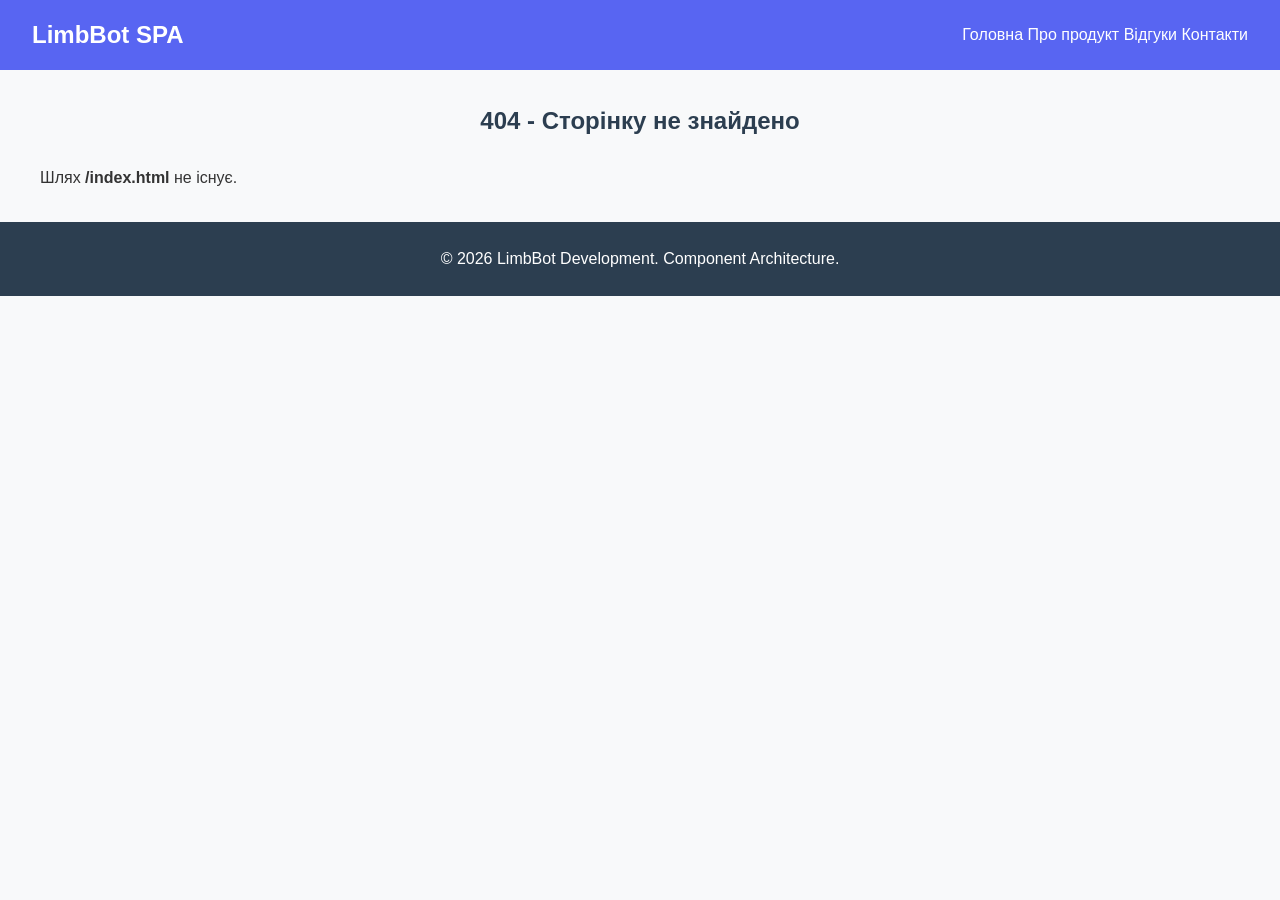
<file: index.html>
<!DOCTYPE html>
<html lang="uk">
<head>
    <meta charset="UTF-8">
    <title>LimbBot SPA</title>
    <link rel="stylesheet" href="styles.css">
</head>
<body>
    <div id="app"></div>
    <script type="module" src="main.js"></script> 
</body>
</html>
</file>
<file: styles.css>
/* --- Базові налаштування (Box Model) --- */
* {
    margin: 0;
    padding: 0;
    box-sizing: border-box;
}

body {
    font-family: 'Segoe UI', Tahoma, Geneva, Verdana, sans-serif;
    line-height: 1.6;
    color: #333;
    background-color: #f8f9fa;
}

/* =========================================
   Mobile-first: Мобільні пристрої (до 768px)
   ========================================= */

header {
    background-color: #5865F2; /* Колір в стилі Discord */
    color: #fff;
    padding: 1rem;
    display: flex;
    flex-direction: column; /* Flexbox: елементи один під одним */
    align-items: center;
    gap: 1rem;
}

.logo {
    font-size: 1.5rem;
    font-weight: bold;
}

nav ul {
    list-style: none;
    display: flex;
    flex-direction: column;
    align-items: center;
    gap: 0.5rem;
}

nav a {
    color: #fff;
    text-decoration: none;
    font-weight: 500;
}

main {
    padding: 1.5rem 1rem;
}

.hero {
    background-color: #fff;
    padding: 2rem 1rem;
    text-align: center;
    border-radius: 8px;
    margin-bottom: 2rem;
    box-shadow: 0 4px 6px rgba(0,0,0,0.05);
}

.hero h1 {
    font-size: 1.5rem;
    margin-bottom: 0.5rem;
    color: #2c3e50;
}

.content-block h2 {
    text-align: center;
    margin-bottom: 1.5rem;
    color: #2c3e50;
}

/* Контейнер карток для мобільних (Flexbox) */
.cards-container {
    display: flex;
    flex-direction: column;
    gap: 1rem;
}

.card {
    background: #fff;
    padding: 1.5rem;
    border-radius: 8px;
    box-shadow: 0 2px 5px rgba(0,0,0,0.1);
    transition: transform 0.3s ease;
}

.card h3 {
    margin-bottom: 0.5rem;
    color: #5865F2;
}

footer {
    background-color: #2c3e50;
    color: #fff;
    text-align: center;
    padding: 1.5rem 1rem;
    margin-top: auto;
}

/* =========================================
   Breakpoints
   ========================================= */

/* Планшет (768px - 1024px) */
@media screen and (min-width: 768px) {
    header {
        flex-direction: row;
        justify-content: space-between;
        padding: 1rem 2rem;
    }

    nav ul {
        flex-direction: row;
        gap: 2rem;
    }

    .hero h1 {
        font-size: 2rem;
    }

    /* Використання CSS Grid для планшетів (2 колонки) */
    .cards-container {
        display: grid;
        grid-template-columns: repeat(2, 1fr);
        gap: 1.5rem;
    }
}

/* Десктоп (1024px і більше) */
@media screen and (min-width: 1024px) {
    main {
        max-width: 1200px;
        margin: 0 auto;
        padding: 2rem 0;
    }

    .hero {
        padding: 4rem 2rem;
    }

    .hero h1 {
        font-size: 2.5rem;
    }

    /* Використання CSS Grid для десктопів (3 колонки) */
    .cards-container {
        grid-template-columns: repeat(3, 1fr);
        gap: 2rem;
    }

    .card:hover {
        transform: translateY(-5px);
    }
}

/*  Стилі для форми  */
.contact-form {
    background: #fff;
    padding: 2rem;
    border-radius: 8px;
    box-shadow: 0 2px 5px rgba(0,0,0,0.1);
    max-width: 600px;
    margin: 0 auto;
}

.form-group {
    margin-bottom: 1rem;
    display: flex;
    flex-direction: column;
}

.form-group label {
    margin-bottom: 0.5rem;
    font-weight: bold;
    color: #2c3e50;
}

.form-group input,
.form-group textarea {
    padding: 0.8rem;
    border: 1px solid #ccc;
    border-radius: 4px;
    font-size: 1rem;
    transition: border-color 0.3s;
    font-family: inherit;
}

.form-group input:focus,
.form-group textarea:focus {
    outline: none;
    border-color: #5865F2;
}

button[type="submit"] {
    background-color: #5865F2;
    color: white;
    border: none;
    padding: 1rem 2rem;
    font-size: 1rem;
    border-radius: 4px;
    cursor: pointer;
    width: 100%;
    font-weight: bold;
    transition: background-color 0.3s;
}

button[type="submit"]:hover {
    background-color: #4752C4;
}

.error-message {
    color: #e74c3c;
    margin-bottom: 1rem;
    font-size: 0.9rem;
}

.error-message p {
    margin: 0.2rem 0;
}

.success-message {
    background-color: #2ecc71;
    color: white;
    padding: 1rem;
    border-radius: 4px;
    text-align: center;
    margin-top: 1rem;
    cursor: pointer;
}
</file>
